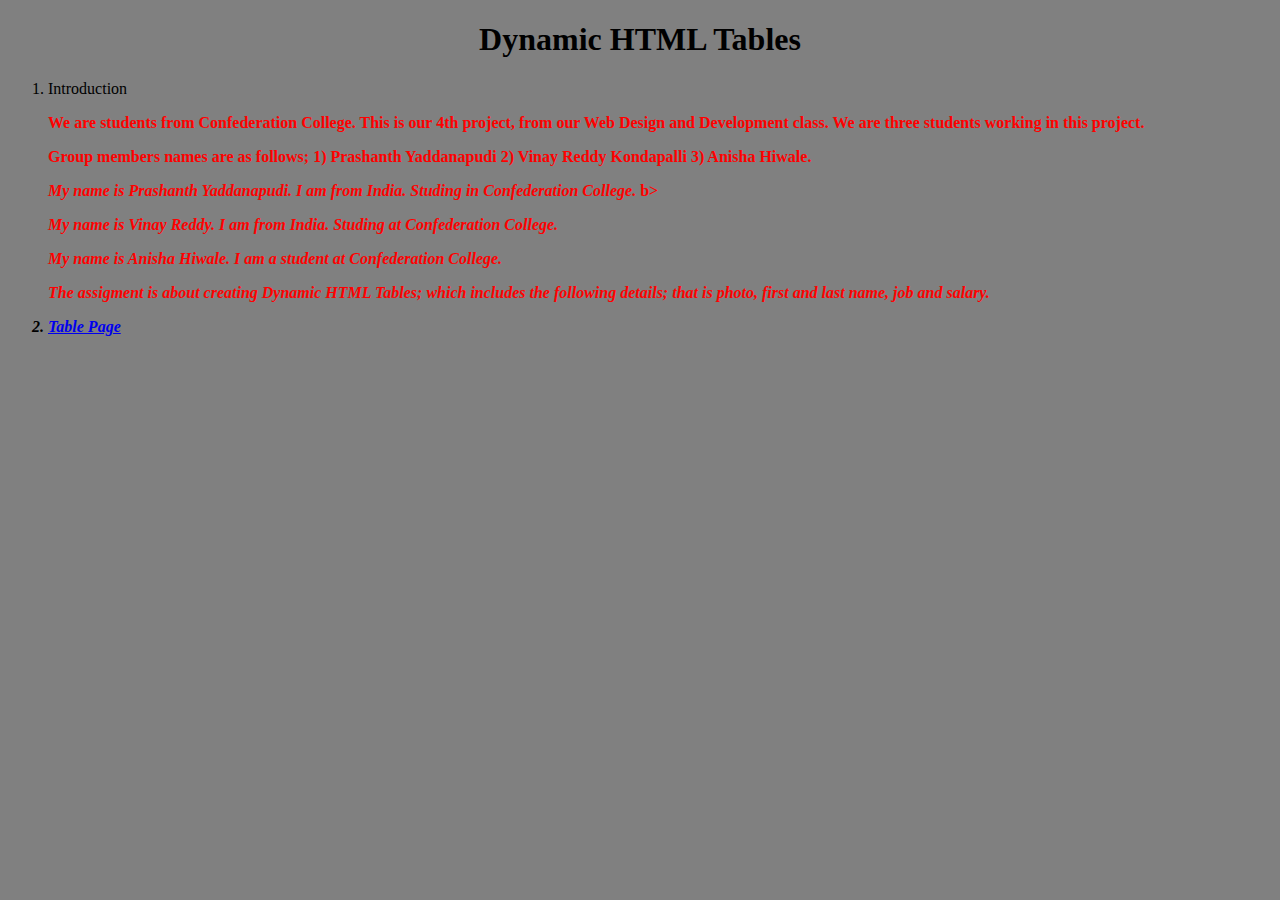
<file: Index.html>
<!DOCTYPE html>
<html>

<head>



</head>
<link rel="stylesheet" type="text/css" href="index.css">

<body>

    <h1>
        <center> Dynamic HTML Tables </center>
    </h1>


    <ol>
        <li>Introduction</li>



        <p> <b>We are students from Confederation College. This is our 4th project, from our Web Design and Development class. We are three students working in this project.
    </b></p>
        <p> <b> 

        Group members names are as follows; 1) Prashanth Yaddanapudi 2) Vinay Reddy Kondapalli 3) Anisha Hiwale.

    </b></p>
        <p> <b><i>
        My name is Prashanth Yaddanapudi. I am from India. Studing in Confederation College.
    </i>b> </b></p>
        <p> <b> <i>

        My name is Vinay Reddy. I am from India. Studing at Confederation College.  
    </b</i></p>
    <p>
        My name is Anisha Hiwale. I am a student at Confederation College. 
    </p>
    <p>
        The assigment is about creating Dynamic HTML Tables; which includes the following details; that is photo, first and last name, job and salary.
    </p>

    <li><a href=table.html> Table Page</a></li>

</body>

</html>
</file>
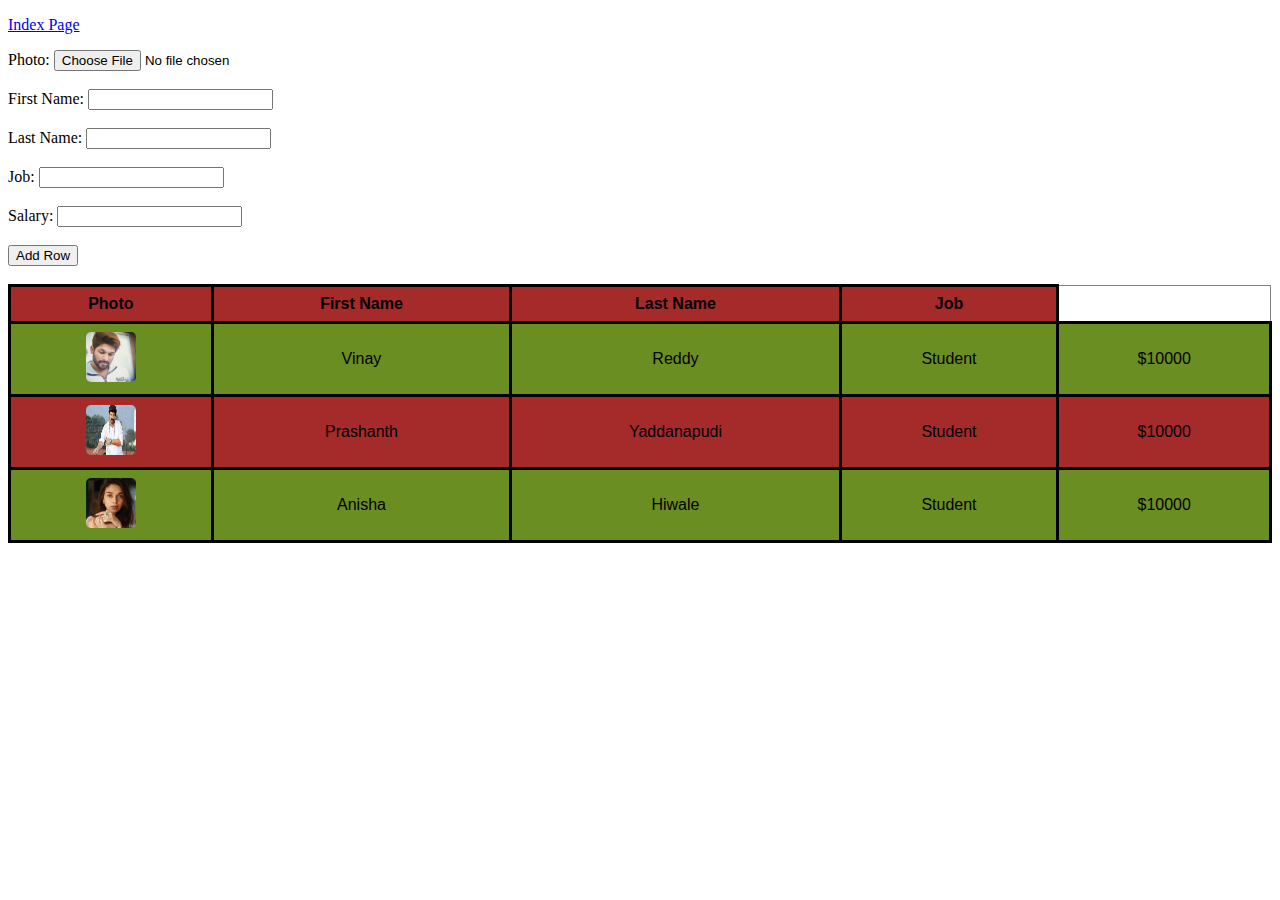
<file: table.html>
<!DOCTYPE html>
<html>

<head>
    <title>LAB4 Table</title>
    <link rel="stylesheet" type="text/css" href="table.css">

</head>

<body>
    <table>
        <meta charset="windows-1252">
        <meta name="viewport" content="width=device-width, initial-scale=1.0">



        <p><a href="index.html">Index Page</a></p>
        <Script>
            function addRow() {

                var Photo = document.getElementById('Photo').value;
                var First_Name = document.getElementById('First_Name').value;
                var Last_Name = document.getElementById('Last_Name').value;
                var Job = document.getElementById('Job').value;
                var Salary = document.getElementById('Salary').value;


                var table = document.getElementsByTagName('table')[1];

                var newRow = table.insertRow(table.rows.length);

                var cel1 = newRow.insertCell(0);
                var cel2 = newRow.insertCell(1);
                var cel3 = newRow.insertCell(2);
                var cel4 = newRow.insertCell(3);
                var cel5 = newRow.insertCell(4);



                cel1.innerHTML = Photo;
                cel2.innerHTML = First_Name;
                cel3.innerHTML = Last_Name;
                cel4.innerHTML = Job;
                cel5.innerHTML = Salary;
                s


            }
        </script>
        </head>

        <body>


            Photo: <input type="file" name="Photo" id="Photo" onchange="preview_2(this)" alt="" /><br/><br/> First Name: <input type="text" name="First_Name" id="First_Name" /><br/><br/> Last Name: <input type="text" name="Last_Name" id="Last_Name" /><br/><br/>            Job: <input type="text" name="Job" id="Job" /><br/><br/> Salary: <input type="text" name="Salary" id="Salary" /><br/><br/>
            <button onclick="addRow();">Add Row</button><br/><br/>
            <table id="table" border="1">



                <tr>
                    <th>Photo</th>
                    <th>First Name</th>
                    <th>Last Name</th>
                    <th>Job</th>



                </tr>

                <tr>
                    <td><img src="vinay.jpg" alt="vinay" width="50" height="50"></td>
                    <td>Vinay </td>
                    <td>Reddy</td>
                    <td>Student</td>
                    <td>$10000</td>

                </tr>
                <tr>
                    <td><img src="prashanth.jpg" alt="prashanth" width="50" height="50"></td>
                    <td>Prashanth</td>
                    <td>Yaddanapudi</td>
                    <td>Student</td>
                    <td>$10000</td>

                </tr>
                <tr>
                    <td><img src="anisha.jpg" alt="anisha" width="50" height="50"></td>
                    <td>Anisha</td>
                    <td>Hiwale</td>
                    <td>Student</td>
                    <td>$10000</td>

                </tr>


            </table>


</html>
</file>
<file: index.css>
body {
    background-color: grey;
}

h1 {
    color: black;
    font-family: verdana;
}

h3 {
    color: black;
    font-family: verdana;
}

p {
    color: red;
}
</file>
<file: table.css>
#content {
    display: flex;
    flex-direction: column;
    text-align: center;
}

img {
    border-radius: 10%;
}

table {
    border: 3;
    height: 50;
    width: 50;
    font-family: arial, sans-serif;
    border-collapse: collapse;
    width: 100%;
}

td,
th {
    border: 3px solid black;
    text-align: center;
    padding: 8px;
}

tr {
    background-color: brown;
}

tr:nth-child(even) {
    background-color: olivedrab;
}
</file>
